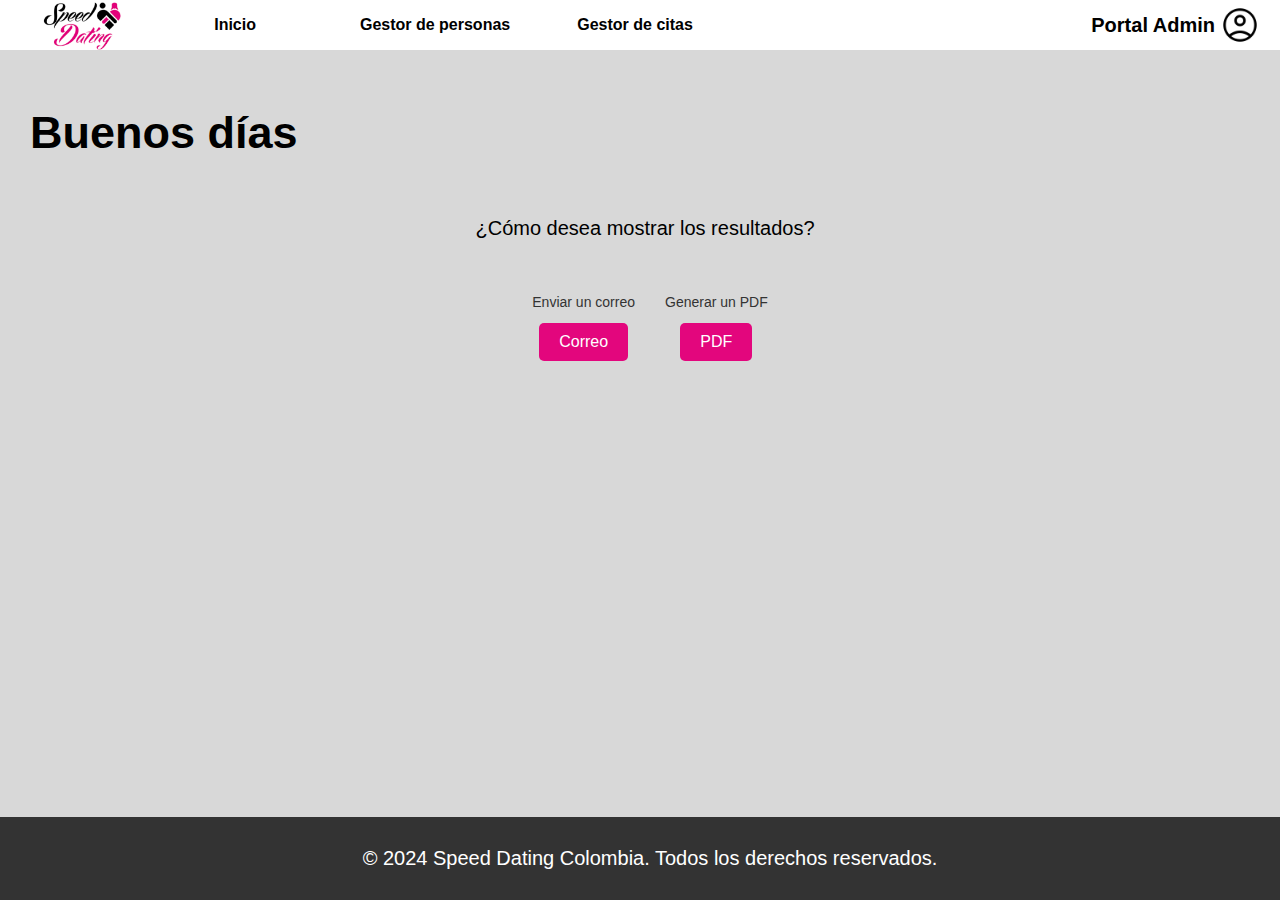
<file: Front-End/src/web/index.html>
<!DOCTYPE html>
<html lang="es">
<head>
    <meta charset="UTF-8">
    <title>Speed Dating Colombia - Admin</title>
    <link rel="stylesheet" type="text/css" href="styles/index.css">
    <link rel="shortcut icon" href="images/icon_page.png" type="image/x-icon">
</head>
<body>
<header>
    <div class="logo">
        <img src="images/logo_header.png">
    </div>
    <nav>
        <ul class="menu_horizontal">
            <li><a href="index.html">Inicio</a></li>
            <li><a href="#">Gestor de personas</a>
                <ul class="menu_vertical">
                    <li><a href="crudBuscador.html">Buscadores</a></li>
                    <li><a href="crudPostulante.html">Postulantes</a></li>
                </ul>
            </li>
            <li><a href="gestorCitas.html">Gestor de citas</a></li>
        </ul>
    </nav>
    <div class="icon">
        <h1> Portal Admin</h1>
        <img src="images/account_login.png">
    </div>
</header>
<main>
    <div>
        <h2 id="saludo"></h2>
    </div>
    <div class="enunciado">
        <p>¿Cómo desea mostrar los resultados?</p>
    </div>
    <div class="btnContainer">
        <div class="btnGroup">
            <p class="btnLabel">Enviar un correo</p>
            <button class="botonNuevo" onclick="enviarCorreo()">
                Correo
            </button>
        </div>
        <div class="btnGroup">
            <p class="btnLabel">Generar un PDF</p>
            <button class="botonNuevo" onclick="pedirPDF()">
                PDF
            </button>
        </div>
    </div>
</main>

<footer>
    <p>&copy; 2024 Speed Dating Colombia. Todos los derechos reservados.</p>
</footer>

<script src="scripts/index.js"></script>
</body>
</html>
</file>
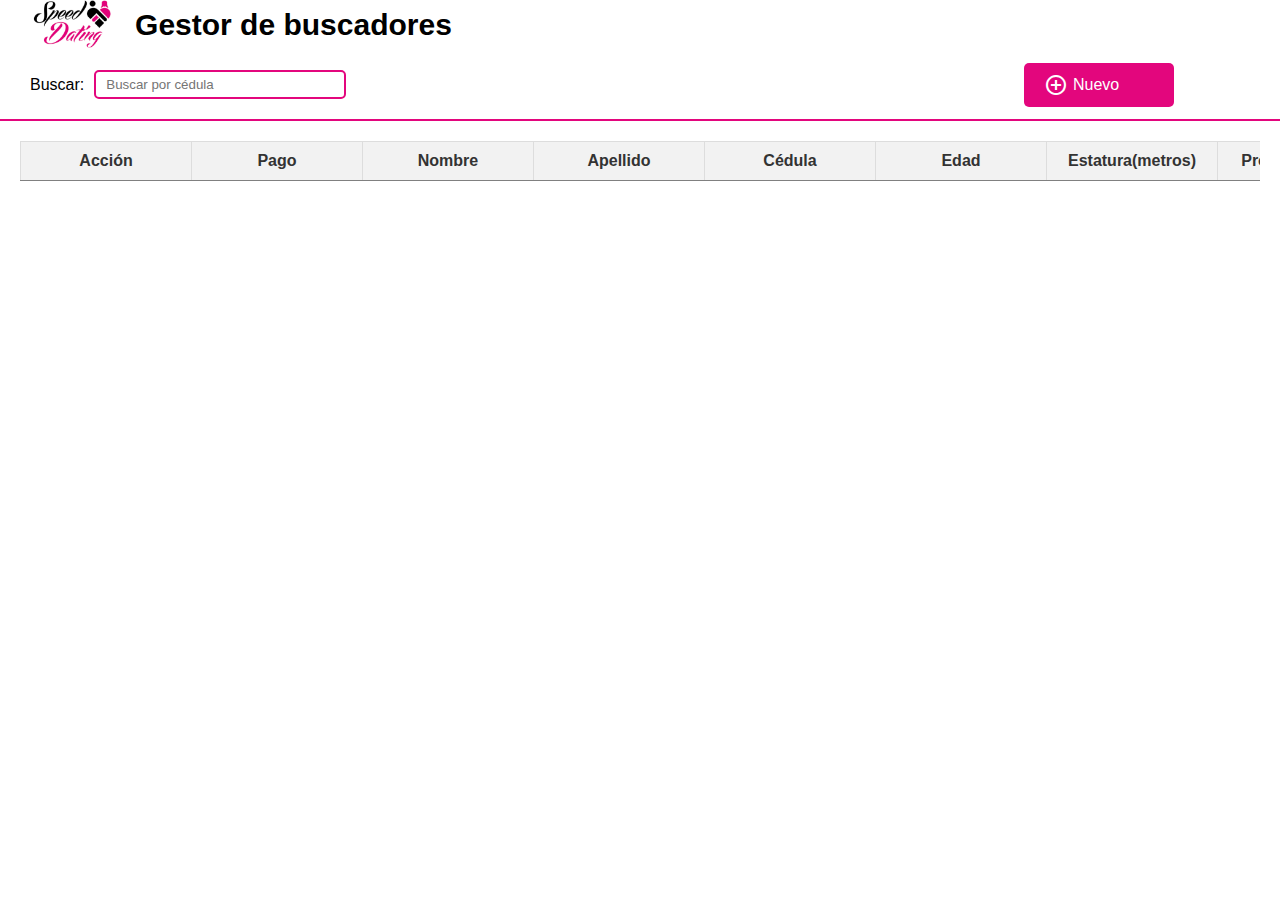
<file: Front-End/src/web/crudBuscador.html>
<!DOCTYPE html>
<html lang="es" xmlns:l="http://www.w3.org/1999/html">
<head>
    <meta charset="UTF-8">
    <link rel="shortcut icon" href="images/icon_page.png" type="image/x-icon">
    <link rel="stylesheet" type="text/css" href="styles/styleCrudBuscador.css">
    <link rel="stylesheet" href="https://fonts.googleapis.com/css2?family=Material+Symbols+Outlined:opsz,wght,FILL,GRAD@20..48,100..700,0..1,-50..200" />
    <title>Buscadores - Admin</title>
</head>
<body>
    <header>
        <div class="logo">
            <a href="index.html">
                <img src="images/logo_header.png" alt="Logo">
            </a>
        </div>
        <h1> Gestor de buscadores</h1>
    </header>
    <main >
        <div class="filter">
            <label for="search"> Buscar: </label>
            <input type="search" name="" id="search" placeholder="Buscar por cédula">
        </div>
        <hr>
        <button type="button" id="nuevoBuscador" class="botonNuevo">
            <span class="material-symbols-outlined">
                add_circle
            </span>
            Nuevo
        </button>

        <div class="tableContainer">
            <table id="tablaBuscadores" border="1">
                <thead>
                <tr class="heading">
                    <th>Acción</th>
                    <th>Pago</th>
                    <th>Nombre</th>
                    <th>Apellido</th>
                    <th>Cédula</th>
                    <th>Edad</th>
                    <th>Estatura(metros)</th>
                    <th>Profesión/Oficio</th>
                    <th>Contextura</th>
                    <th>Estado civil</th>
                    <th>Género</th>
                    <th>Correo</th>
                    <th>Teléfono</th>
                    <th>Gusto contextura</th>
                    <th>Gusto interés</th>
                    <th>Gusto estatura</th>
                    <th>Gusto género</th>
                    <th>Gusto edad</th>
                </tr>
                </thead>
                <tbody>
                    <tr class="body">

                    </tr>

                </tbody>
            </table>
        </div>

        <dialog id="modal">
            <div class="formbold-main-wrapper">
                <!-- Creditos: FormBold Team -->
                <div class="formbold-form-wrapper">
                    <img src="images/form_Buscador.jpg">
                    <form id="myForm" action="/submit" method="POST">

                        <div class="formbold-input-group">
                            <label class="formbold-form-label">
                                ¿Registra pago?
                            </label>

                            <select class="formbold-form-select" name="pago" id="registroPago">
                                <option value="si">Sí</option>
                                <option value="no">No</option>
                            </select>
                        </div>

                        <div class="formbold-input-group">
                            <label for="name" class="formbold-form-label"> Nombre </label>
                            <input
                                    type="text"
                                    name="nombre"
                                    id="name"
                                    placeholder="Escriba el nombre"
                                    class="formbold-form-input"
                                    required
                            />
                        </div>

                        <div class="formbold-input-group">
                            <label for="lastname" class="formbold-form-label"> Apellido </label>
                            <input
                                    type="text"
                                    name="apellido"
                                    id="lastname"
                                    placeholder="Escriba el apellido"
                                    class="formbold-form-input"
                                    required
                            />
                        </div>

                        <div class="formbold-input-group">
                            <label for="cedula" class="formbold-form-label"> Cédula </label>
                            <input
                                    type="text"
                                    name="cedula"
                                    id="cedula"
                                    placeholder="Escriba la cedula"
                                    class="formbold-form-input"
                                    required
                            />
                        </div>

                        <div class="formbold-input-group">
                            <label class="formbold-form-label">
                                Edad
                            </label>

                            <select class="formbold-form-select" name="edad" id="edad">
                                <option value="25">25</option>
                                <option value="26">26</option>
                                <option value="27">27</option>
                                <option value="28">28</option>
                                <option value="29">29</option>
                                <option value="30">30</option>
                                <option value="31">31</option>
                                <option value="32">32</option>
                                <option value="33">33</option>
                                <option value="34">34</option>
                                <option value="35">35</option>
                            </select>
                        </div>

                        <div class="formbold-input-group">
                            <label for="estatura" class="formbold-form-label"> Estatura </label>
                            <input
                                    type="number"
                                    step="0.01"
                                    min="0"
                                    name="estatura"
                                    id="estatura"
                                    placeholder="Escriba la estatura en metros"
                                    class="formbold-form-input"
                                    required
                            />
                        </div>

                        <div class="formbold-input-group">
                            <label for="p_o" class="formbold-form-label"> Profesión u oficio </label>
                            <input
                                    type="text"
                                    name="profesion"
                                    id="p_o"
                                    placeholder="Escriba la profesión u oficio"
                                    class="formbold-form-input"
                                    required
                            />
                        </div>

                        <div class="formbold-input-group">
                            <label for="contextura" class="formbold-form-label"> Contextura </label>
                            <input
                                    type="text"
                                    name="contextura"
                                    id="contextura"
                                    placeholder="Escriba la contextura"
                                    class="formbold-form-input"
                                    required
                            />
                        </div>

                        <div class="formbold-input-group">
                            <label class="formbold-form-label">
                                Estado civil
                            </label>

                            <select class="formbold-form-select" name="estado" id="estadoCivil">
                                <option value="soltero">Soltero</option>
                                <option value="separado">Separado</option>
                                <option value="viudo">Viudo</option>
                                <option value="esComplicado">Es complicado</option>
                            </select>
                        </div>

                        <div class="formbold-input-group">
                            <label for="genero" class="formbold-form-label"> Identidad de Género </label>
                            <input
                                    type="text"
                                    name="identidad"
                                    id="genero"
                                    placeholder="Escriba el género"
                                    class="formbold-form-input"
                                    required
                            />
                        </div>

                        <div class="formbold-input-group">
                            <label for="email" class="formbold-form-label"> Correo (Unicamente Gmail)</label>
                            <input
                                    type="email"
                                    name="correo"
                                    id="email"
                                    pattern=".+@gmail\.com"
                                    placeholder="Escriba el correo"
                                    class="formbold-form-input"
                                    required
                            />
                        </div>

                        <div class="formbold-input-group">
                            <label for="telefono" class="formbold-form-label"> Teléfono </label>
                            <input
                                    type="tel"
                                    pattern="[0-9]{3}[0-9]{3}[0-9]{4}"
                                    name="telefono"
                                    id="telefono"
                                    placeholder="Escriba el teléfono"
                                    class="formbold-form-input"
                                    required
                            />
                        </div>

                        <div class="formbold-input-group">
                            <label for="gustoContextura" class="formbold-form-label"> Gusto de contextura </label>
                            <input
                                    type="text"
                                    name="gustoContextura"
                                    id="gustoContextura"
                                    placeholder="Escriba el gusto de contextura"
                                    class="formbold-form-input"
                                    required
                            />
                        </div>

                        <div class="formbold-input-group">
                            <label for="gustoInteres" class="formbold-form-label"> Gusto de interés </label>
                            <input
                                    type="text"
                                    name="gustoInteres"
                                    id="gustoInteres"
                                    placeholder="Escriba el gusto de interés"
                                    class="formbold-form-input"
                                    required
                            />
                        </div>

                        <div class="formbold-input-group">
                            <label for="gustoEstatura" class="formbold-form-label"> Gusto de estatura </label>
                            <input
                                    type="number"
                                    step="0.01"
                                    min="0"
                                    name="gustoEstatura"
                                    id="gustoEstatura"
                                    placeholder="Escriba el gusto de estatura"
                                    class="formbold-form-input"
                                    required
                            />
                        </div>

                        <div class="formbold-input-group">
                            <label for="gustoGenero" class="formbold-form-label"> Gusto de género </label>
                            <input
                                    type="text"
                                    name="gustoIdentidad"
                                    id="gustoGenero"
                                    placeholder="Escriba el gusto de género"
                                    class="formbold-form-input"
                                    required
                            />
                        </div>

                        <div class="formbold-input-group">
                            <label for="gustoEdad" class="formbold-form-label"> Gusto de edad </label>
                            <input
                                    type="number"
                                    min="18"
                                    name="gustoEdad"
                                    id="gustoEdad"
                                    placeholder="Escriba el gusto de edad"
                                    class="formbold-form-input"
                            />
                        </div>


                        <button  type="submit" class="formbold-btn" id="guardarForm"  onclick="enviarBuscador()">Guardar</button>
                    </form>
                </div>
            </div>
        </dialog>

        <dialog id="modal1">
            <div class="formbold-main-wrapper">
                <div class="formbold-form-wrapper">
                    <img src="images/form_Buscador.jpg">
                    <form id="myForm1" action="/submit" method="POST">
                        <div class="formbold-input-group">
                            <label class="formbold-form-label">¿Registra pago?</label>
                            <select class="formbold-form-select" name="pago" id="registroPago1">
                                <option value="si">Sí</option>
                                <option value="no">No</option>
                            </select>
                        </div>
                        <div class="formbold-input-group">
                            <label for="name1" class="formbold-form-label">Nombre</label>
                            <input type="text" name="nombre" id="name1" placeholder="Escriba el nombre" class="formbold-form-input" required />
                        </div>
                        <div class="formbold-input-group">
                            <label for="lastname1" class="formbold-form-label">Apellido</label>
                            <input type="text" name="apellido" id="lastname1" placeholder="Escriba el apellido" class="formbold-form-input" required />
                        </div>
                        <div class="formbold-input-group">
                            <label for="cedula1" class="formbold-form-label">Cédula</label>
                            <input type="text" name="cedula" id="cedula1" placeholder="Escriba la cédula" class="formbold-form-input" required readonly/>
                        </div>
                        <div class="formbold-input-group">
                            <label class="formbold-form-label">Edad</label>
                            <select class="formbold-form-select" name="edad" id="edad1">
                                <option value="25">25</option>
                                <option value="26">26</option>
                                <option value="27">27</option>
                                <option value="28">28</option>
                                <option value="29">29</option>
                                <option value="30">30</option>
                                <option value="31">31</option>
                                <option value="32">32</option>
                                <option value="33">33</option>
                                <option value="34">34</option>
                                <option value="35">35</option>
                            </select>
                        </div>
                        <div class="formbold-input-group">
                            <label for="estatura1" class="formbold-form-label">Estatura</label>
                            <input type="number" step="0.01" min="0" name="estatura" id="estatura1" placeholder="Escriba la estatura en metros" class="formbold-form-input" required />
                        </div>
                        <div class="formbold-input-group">
                            <label for="p_o1" class="formbold-form-label">Profesión u oficio</label>
                            <input type="text" name="profesion" id="p_o1" placeholder="Escriba la profesión u oficio" class="formbold-form-input" required />
                        </div>
                        <div class="formbold-input-group">
                            <label for="contextura1" class="formbold-form-label">Contextura</label>
                            <input type="text" name="contextura" id="contextura1" placeholder="Escriba la contextura" class="formbold-form-input" required />
                        </div>
                        <div class="formbold-input-group">
                            <label class="formbold-form-label">Estado civil</label>
                            <select class="formbold-form-select" name="estado" id="estadoCivil1">
                                <option value="soltero">Soltero</option>
                                <option value="separado">Separado</option>
                                <option value="viudo">Viudo</option>
                                <option value="esComplicado">Es complicado</option>
                            </select>
                        </div>
                        <div class="formbold-input-group">
                            <label for="genero1" class="formbold-form-label">Identidad de Género</label>
                            <input type="text" name="identidad" id="genero1" placeholder="Escriba el género" class="formbold-form-input" required />
                        </div>
                        <div class="formbold-input-group">
                            <label for="email1" class="formbold-form-label">Correo (Unicamente Gmail)</label>
                            <input type="email" name="correo" id="email1" pattern=".+@gmail\.com" placeholder="Escriba el correo" class="formbold-form-input" required />
                        </div>
                        <div class="formbold-input-group">
                            <label for="telefono1" class="formbold-form-label">Teléfono</label>
                            <input type="tel" pattern="[0-9]{3}[0-9]{3}[0-9]{4}" name="telefono" id="telefono1" placeholder="Escriba el teléfono" class="formbold-form-input" required />
                        </div>
                        <div class="formbold-input-group">
                            <label for="gustoContextura1" class="formbold-form-label">Gusto de contextura</label>
                            <input type="text" name="gustoContextura" id="gustoContextura1" placeholder="Escriba el gusto de contextura" class="formbold-form-input" required />
                        </div>
                        <div class="formbold-input-group">
                            <label for="gustoInteres1" class="formbold-form-label">Gusto de interés</label>
                            <input type="text" name="gustoInteres" id="gustoInteres1" placeholder="Escriba el gusto de interés" class="formbold-form-input" required />
                        </div>
                        <div class="formbold-input-group">
                            <label for="gustoEstatura1" class="formbold-form-label">Gusto de estatura</label>
                            <input type="number" step="0.01" min="0" name="gustoEstatura" id="gustoEstatura1" placeholder="Escriba el gusto de estatura" class="formbold-form-input" required />
                        </div>
                        <div class="formbold-input-group">
                            <label for="gustoGenero1" class="formbold-form-label">Gusto de género</label>
                            <input type="text" name="gustoIdentidad" id="gustoGenero1" placeholder="Escriba el gusto de género" class="formbold-form-input" required />
                        </div>
                        <div class="formbold-input-group">
                            <label for="gustoEdad1" class="formbold-form-label">Gusto de edad</label>
                            <input type="number" min="18" name="gustoEdad" id="gustoEdad1" placeholder="Escriba el gusto de edad" class="formbold-form-input" />
                        </div>
                        <button type="submit" class="formbold-btn" id="guardarForm1">Guardar</button>
                    </form>
                </div>
            </div>
        </dialog>

        <dialog id="modal2">
            <div class="formbold-main-wrapper">
                <div class="formbold-form-wrapper">
                    <img src="images/form_Buscador.jpg">
                    <form id="myForm2" action="/submit" method="POST">

                        <div class="formbold-input-group">
                            <label class="formbold-form-label">¿Registra pago?</label>
                            <select class="formbold-form-select" name="pago" id="registroPago2" disabled>
                                <option value="si">Sí</option>
                                <option value="no">No</option>
                            </select>
                        </div>

                        <div class="formbold-input-group">
                            <label for="name2" class="formbold-form-label">Nombre</label>
                            <input type="text" name="nombre" id="name2" placeholder="Escriba el nombre" class="formbold-form-input" readonly />
                        </div>

                        <div class="formbold-input-group">
                            <label for="lastname2" class="formbold-form-label">Apellido</label>
                            <input type="text" name="apellido" id="lastname2" placeholder="Escriba el apellido" class="formbold-form-input" readonly />
                        </div>

                        <div class="formbold-input-group">
                            <label for="cedula2" class="formbold-form-label">Cédula</label>
                            <input type="text" name="cedula" id="cedula2" placeholder="Escriba la cédula" class="formbold-form-input" readonly />
                        </div>

                        <div class="formbold-input-group">
                            <label class="formbold-form-label">Edad</label>
                            <select class="formbold-form-select" name="edad" id="edad2" disabled>
                                <option value="25">25</option>
                                <option value="26">26</option>
                                <option value="27">27</option>
                                <option value="28">28</option>
                                <option value="29">29</option>
                                <option value="30">30</option>
                                <option value="31">31</option>
                                <option value="32">32</option>
                                <option value="33">33</option>
                                <option value="34">34</option>
                                <option value="35">35</option>
                            </select>
                        </div>

                        <div class="formbold-input-group">
                            <label for="estatura2" class="formbold-form-label">Estatura</label>
                            <input type="number" step="0.01" min="0" name="estatura" id="estatura2" placeholder="Escriba la estatura en metros" class="formbold-form-input" readonly />
                        </div>

                        <div class="formbold-input-group">
                            <label for="p_o2" class="formbold-form-label">Profesión u oficio</label>
                            <input type="text" name="profesion" id="p_o2" placeholder="Escriba la profesión u oficio" class="formbold-form-input" readonly />
                        </div>

                        <div class="formbold-input-group">
                            <label for="contextura2" class="formbold-form-label">Contextura</label>
                            <input type="text" name="contextura" id="contextura2" placeholder="Escriba la contextura" class="formbold-form-input" readonly />
                        </div>

                        <div class="formbold-input-group">
                            <label class="formbold-form-label">Estado civil</label>
                            <select class="formbold-form-select" name="estado" id="estadoCivil2" disabled>
                                <option value="soltero">Soltero</option>
                                <option value="separado">Separado</option>
                                <option value="viudo">Viudo</option>
                                <option value="esComplicado">Es complicado</option>
                            </select>
                        </div>

                        <div class="formbold-input-group">
                            <label for="genero2" class="formbold-form-label">Identidad de Género</label>
                            <input type="text" name="identidad" id="genero2" placeholder="Escriba el género" class="formbold-form-input" readonly />
                        </div>

                        <div class="formbold-input-group">
                            <label for="email2" class="formbold-form-label">Correo (Unicamente Gmail)</label>
                            <input type="email" name="correo" id="email2" pattern=".+@gmail\.com" placeholder="Escriba el correo" class="formbold-form-input" readonly />
                        </div>

                        <div class="formbold-input-group">
                            <label for="telefono2" class="formbold-form-label">Teléfono</label>
                            <input type="tel" pattern="[0-9]{3}[0-9]{3}[0-9]{4}" name="telefono" id="telefono2" placeholder="Escriba el teléfono" class="formbold-form-input" readonly />
                        </div>

                        <div class="formbold-input-group">
                            <label for="gustoContextura2" class="formbold-form-label">Gusto de contextura</label>
                            <input type="text" name="gustoContextura" id="gustoContextura2" placeholder="Escriba el gusto de contextura" class="formbold-form-input" readonly />
                        </div>

                        <div class="formbold-input-group">
                            <label for="gustoInteres2" class="formbold-form-label">Gusto de interés</label>
                            <input type="text" name="gustoInteres" id="gustoInteres2" placeholder="Escriba el gusto de interés" class="formbold-form-input" readonly />
                        </div>

                        <div class="formbold-input-group">
                            <label for="gustoEstatura2" class="formbold-form-label">Gusto de estatura</label>
                            <input type="number" step="0.01" min="0" name="gustoEstatura" id="gustoEstatura2" placeholder="Escriba el gusto de estatura" class="formbold-form-input" readonly />
                        </div>

                        <div class="formbold-input-group">
                            <label for="gustoGenero2" class="formbold-form-label">Gusto de género</label>
                            <input type="text" name="gustoIdentidad" id="gustoGenero2" placeholder="Escriba el gusto de género" class="formbold-form-input" readonly />
                        </div>

                        <div class="formbold-input-group">
                            <label for="gustoEdad2" class="formbold-form-label">Gusto de edad</label>
                            <input type="number" min="18" name="gustoEdad" id="gustoEdad2" placeholder="Escriba el gusto de edad" class="formbold-form-input" readonly />
                        </div>

                        <button type="button" class="formbold-btn" onclick="document.getElementById('modal2').close();">Cerrar</button>
                    </form>
                </div>
            </div>
        </dialog>


    </main>
    <script src="scripts/crudBuscador.js"></script>
</body>
</html>
</file>
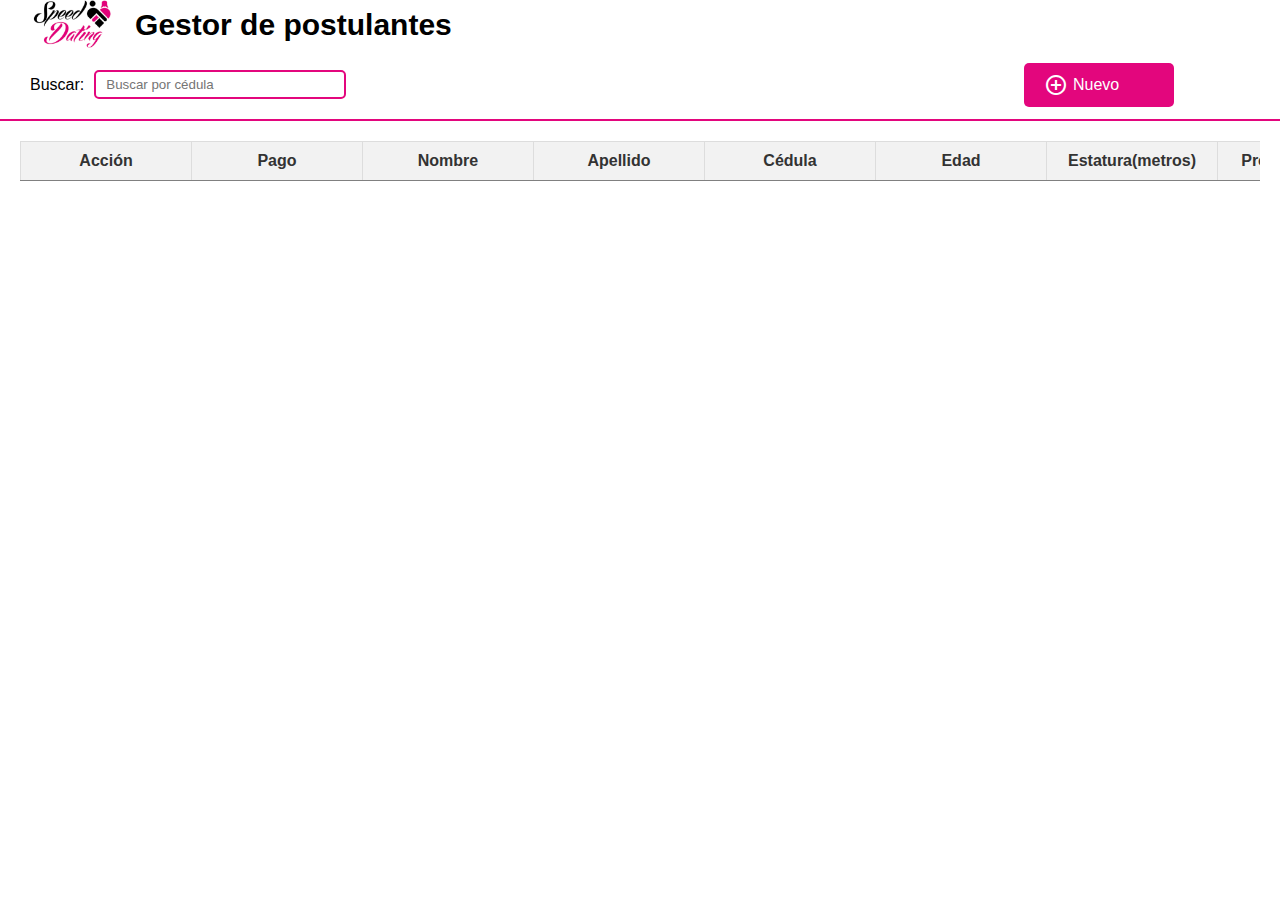
<file: Front-End/src/web/crudPostulante.html>
<!DOCTYPE html>
<html lang="es">
<head>
    <meta charset="UTF-8">
    <link rel="shortcut icon" href="images/icon_page.png" type="image/x-icon">
    <link rel="stylesheet" type="text/css" href="styles/styleCrudPostulante.css">
    <link rel="stylesheet" href="https://fonts.googleapis.com/css2?family=Material+Symbols+Outlined:opsz,wght,FILL,GRAD@20..48,100..700,0..1,-50..200" />
    <title>Postulantes - Admin</title>
</head>
<body>
<header>
    <div class="logo">
        <a href="index.html">
            <img src="images/logo_header.png" alt="Logo">
        </a>
    </div>
    <h1> Gestor de postulantes</h1>
</header>
<main >
    <div class="filter">
        <label for="search"> Buscar: </label>
        <input type="search" name="" id="search" placeholder="Buscar por cédula">
    </div>
    <hr>
    <button type="button" id="nuevoPostulante" class="botonNuevo">
            <span class="material-symbols-outlined">
                add_circle
            </span>
        Nuevo
    </button>

    <div class="tableContainer">
        <table id="tablaPostulantes" border="1">
            <thead>
            <tr class="heading">
                <th>Acción</th>
                <th>Pago</th>
                <th>Nombre</th>
                <th>Apellido</th>
                <th>Cédula</th>
                <th>Edad</th>
                <th>Estatura(metros)</th>
                <th>Profesión/Oficio</th>
                <th>Contextura</th>
                <th>Estado civil</th>
                <th>Género</th>
                <th>Correo</th>
                <th>Teléfono</th>
                <th>Interés principal</th>
                <th>Disponibilidad</th>
            </tr>
            </thead>
            <tbody>
            <tr class="body">

            </tr>

            </tbody>
        </table>
    </div>

    <dialog id="modal">
        <div class="formbold-main-wrapper">
            <!-- Creditos: FormBold Team -->
            <div class="formbold-form-wrapper">
                <img src="images/form_Buscador.jpg">
                <form id="myForm" action="/submit" method="POST">

                    <div class="formbold-input-group">
                        <label class="formbold-form-label">
                            ¿Registra pago?
                        </label>

                        <select class="formbold-form-select" name="registroPago" id="registroPago">
                            <option value="si">Sí</option>
                            <option value="no">No</option>
                        </select>
                    </div>

                    <div class="formbold-input-group">
                        <label for="name" class="formbold-form-label"> Nombre </label>
                        <input
                                type="text"
                                name="nombre"
                                id="name"
                                placeholder="Escriba el nombre"
                                class="formbold-form-input"
                                required
                        />
                    </div>

                    <div class="formbold-input-group">
                        <label for="lastname" class="formbold-form-label"> Apellido </label>
                        <input
                                type="text"
                                name="apellido"
                                id="lastname"
                                placeholder="Escriba el apellido"
                                class="formbold-form-input"
                                required
                        />
                    </div>

                    <div class="formbold-input-group">
                        <label for="cedula" class="formbold-form-label"> Cédula </label>
                        <input
                                type="text"
                                name="cedula"
                                id="cedula"
                                placeholder="Escriba la cedula"
                                class="formbold-form-input"
                                required
                        />
                    </div>

                    <div class="formbold-input-group">
                        <label class="formbold-form-label">
                            Edad
                        </label>

                        <select class="formbold-form-select" name="edad" id="edad">
                            <option value="25">25</option>
                            <option value="26">26</option>
                            <option value="27">27</option>
                            <option value="28">28</option>
                            <option value="29">29</option>
                            <option value="30">30</option>
                            <option value="31">31</option>
                            <option value="32">32</option>
                            <option value="33">33</option>
                            <option value="34">34</option>
                            <option value="35">35</option>
                        </select>
                    </div>

                    <div class="formbold-input-group">
                        <label for="estatura" class="formbold-form-label"> Estatura </label>
                        <input
                                type="number"
                                step="0.01"
                                min="0"
                                name="estatura"
                                id="estatura"
                                placeholder="Escriba la estatura en metros"
                                class="formbold-form-input"
                                required
                        />
                    </div>

                    <div class="formbold-input-group">
                        <label for="p_o" class="formbold-form-label"> Profesión u oficio </label>
                        <input
                                type="text"
                                name="profesion"
                                id="p_o"
                                placeholder="Escriba la profesión u oficio"
                                class="formbold-form-input"
                                required
                        />
                    </div>

                    <div class="formbold-input-group">
                        <label for="contextura" class="formbold-form-label"> Contextura </label>
                        <input
                                type="text"
                                name="contextura"
                                id="contextura"
                                placeholder="Escriba la contextura"
                                class="formbold-form-input"
                                required
                        />
                    </div>

                    <div class="formbold-input-group">
                        <label class="formbold-form-label">
                            Estado civil
                        </label>

                        <select class="formbold-form-select" name="estado" id="estadoCivil">
                            <option value="soltero">Soltero</option>
                            <option value="separado">Separado</option>
                            <option value="viudo">Viudo</option>
                            <option value="esComplicado">Es complicado</option>
                        </select>
                    </div>

                    <div class="formbold-input-group">
                        <label for="genero" class="formbold-form-label"> Identidad de Género </label>
                        <input
                                type="text"
                                name="identidad"
                                id="genero"
                                placeholder="Escriba el género"
                                class="formbold-form-input"
                                required
                        />
                    </div>

                    <div class="formbold-input-group">
                        <label for="email" class="formbold-form-label"> Correo </label>
                        <input
                                type="email"
                                name="correo"
                                id="email"
                                pattern=".+@gmail\.com"
                                placeholder="Escriba el correo"
                                class="formbold-form-input"
                                required
                        />
                    </div>

                    <div class="formbold-input-group">
                        <label for="telefono" class="formbold-form-label"> Teléfono </label>
                        <input
                                type="tel"
                                pattern="[0-9]{3}[0-9]{3}[0-9]{4}"
                                name="telefono"
                                id="telefono"
                                placeholder="Escriba el teléfono"
                                class="formbold-form-input"
                                required
                        />
                    </div>

                    <div class="formbold-input-group">
                        <label for="interesPersonal" class="formbold-form-label"> Interés personal </label>
                        <input
                                type="text"
                                name="interes_principal"
                                id="interesPersonal"
                                placeholder="Escriba el interés personal"
                                class="formbold-form-input"
                                required
                        />
                    </div>

                    <div class="formbold-input-group">
                        <label class="formbold-form-label">
                            ¿Está disponible?
                        </label>
                        <select class="formbold-form-select" name="disponibilidad" id="disponibilidad">
                            <option value="si">Sí</option>
                            <option value="no">No</option>
                        </select>
                    </div>




                    <button  type="submit" class="formbold-btn" id="guardarForm" onclick="guardarPostulante()">Guardar</button>
                </form>
            </div>
        </div>
    </dialog>

    <dialog id="modal1">
        <div class="formbold-main-wrapper">
            <!-- Creditos: FormBold Team -->
            <div class="formbold-form-wrapper">
                <img src="images/form_Buscador.jpg">
                <form id="myForm1" action="/submit" method="POST">

                    <div class="formbold-input-group">
                        <label class="formbold-form-label">
                            ¿Registra pago?
                        </label>

                        <select class="formbold-form-select" name="registroPago" id="registroPago1">
                            <option value="si">Sí</option>
                            <option value="no">No</option>
                        </select>
                    </div>

                    <div class="formbold-input-group">
                        <label for="name1" class="formbold-form-label"> Nombre </label>
                        <input
                                type="text"
                                name="nombre"
                                id="name1"
                                placeholder="Escriba el nombre"
                                class="formbold-form-input"
                                required
                        />
                    </div>

                    <div class="formbold-input-group">
                        <label for="lastname1" class="formbold-form-label"> Apellido </label>
                        <input
                                type="text"
                                name="apellido"
                                id="lastname1"
                                placeholder="Escriba el apellido"
                                class="formbold-form-input"
                                required
                        />
                    </div>

                    <div class="formbold-input-group">
                        <label for="cedula1" class="formbold-form-label"> Cédula </label>
                        <input
                                type="text"
                                name="cedula"
                                id="cedula1"
                                placeholder="Escriba la cedula"
                                class="formbold-form-input"
                                required
                                readonly
                        />
                    </div>

                    <div class="formbold-input-group">
                        <label class="formbold-form-label">
                            Edad
                        </label>

                        <select class="formbold-form-select" name="edad" id="edad1">
                            <option value="25">25</option>
                            <option value="26">26</option>
                            <option value="27">27</option>
                            <option value="28">28</option>
                            <option value="29">29</option>
                            <option value="30">30</option>
                            <option value="31">31</option>
                            <option value="32">32</option>
                            <option value="33">33</option>
                            <option value="34">34</option>
                            <option value="35">35</option>
                        </select>
                    </div>

                    <div class="formbold-input-group">
                        <label for="estatura1" class="formbold-form-label"> Estatura </label>
                        <input
                                type="number"
                                step="0.01"
                                min="0"
                                name="estatura"
                                id="estatura1"
                                placeholder="Escriba la estatura en metros"
                                class="formbold-form-input"
                                required
                        />
                    </div>

                    <div class="formbold-input-group">
                        <label for="p_o1" class="formbold-form-label"> Profesión u oficio </label>
                        <input
                                type="text"
                                name="profesion"
                                id="p_o1"
                                placeholder="Escriba la profesión u oficio"
                                class="formbold-form-input"
                                required
                        />
                    </div>

                    <div class="formbold-input-group">
                        <label for="contextura1" class="formbold-form-label"> Contextura </label>
                        <input
                                type="text"
                                name="contextura"
                                id="contextura1"
                                placeholder="Escriba la contextura"
                                class="formbold-form-input"
                                required
                        />
                    </div>

                    <div class="formbold-input-group">
                        <label class="formbold-form-label">
                            Estado civil
                        </label>

                        <select class="formbold-form-select" name="estado" id="estadoCivil1">
                            <option value="soltero">Soltero</option>
                            <option value="separado">Separado</option>
                            <option value="viudo">Viudo</option>
                            <option value="esComplicado">Es complicado</option>
                        </select>
                    </div>

                    <div class="formbold-input-group">
                        <label for="genero1" class="formbold-form-label"> Identidad de Género </label>
                        <input
                                type="text"
                                name="identidad"
                                id="genero1"
                                placeholder="Escriba el género"
                                class="formbold-form-input"
                                required
                        />
                    </div>

                    <div class="formbold-input-group">
                        <label for="email1" class="formbold-form-label"> Correo </label>
                        <input
                                type="email"
                                name="correo"
                                id="email1"
                                pattern=".+@gmail\.com"
                                placeholder="Escriba el correo"
                                class="formbold-form-input"
                                required
                        />
                    </div>

                    <div class="formbold-input-group">
                        <label for="telefono1" class="formbold-form-label"> Teléfono </label>
                        <input
                                type="tel"
                                pattern="[0-9]{3}[0-9]{3}[0-9]{4}"
                                name="telefono"
                                id="telefono1"
                                placeholder="Escriba el teléfono"
                                class="formbold-form-input"
                                required
                        />
                    </div>

                    <div class="formbold-input-group">
                        <label for="interesPersonal1" class="formbold-form-label"> Interés personal </label>
                        <input
                                type="text"
                                name="interes_principal"
                                id="interesPersonal1"
                                placeholder="Escriba el interés personal"
                                class="formbold-form-input"
                                required
                        />
                    </div>

                    <div class="formbold-input-group">
                        <label class="formbold-form-label">
                            ¿Está disponible?
                        </label>
                        <select class="formbold-form-select" name="disponibilidad" id="disponibilidad1">
                            <option value="si">Sí</option>
                            <option value="no">No</option>
                        </select>
                    </div>




                    <button  type="submit" class="formbold-btn" id="guardarForm1" >Guardar</button>
                </form>
            </div>
        </div>
    </dialog>

    <dialog id="modal2">
        <div class="formbold-main-wrapper">
            <!-- Creditos: FormBold Team -->
            <div class="formbold-form-wrapper">
                <img src="images/form_Buscador.jpg">
                <form id="myForm2" action="/submit" method="POST">
                    <div class="formbold-input-group">
                        <label class="formbold-form-label">¿Registra pago?</label>
                        <select class="formbold-form-select" name="registroPago" id="registroPago2" disabled>
                            <option value="si">Sí</option>
                            <option value="no">No</option>
                        </select>
                    </div>

                    <div class="formbold-input-group">
                        <label for="name2" class="formbold-form-label">Nombre</label>
                        <input
                                type="text"
                                name="nombre"
                                id="name2"
                                placeholder="Escriba el nombre"
                                class="formbold-form-input"
                                required
                                readonly
                        />
                    </div>

                    <div class="formbold-input-group">
                        <label for="lastname2" class="formbold-form-label">Apellido</label>
                        <input
                                type="text"
                                name="apellido"
                                id="lastname2"
                                placeholder="Escriba el apellido"
                                class="formbold-form-input"
                                required
                                readonly
                        />
                    </div>

                    <div class="formbold-input-group">
                        <label for="cedula2" class="formbold-form-label">Cédula</label>
                        <input
                                type="text"
                                name="cedula"
                                id="cedula2"
                                placeholder="Escriba la cedula"
                                class="formbold-form-input"
                                required
                                readonly
                        />
                    </div>

                    <div class="formbold-input-group">
                        <label class="formbold-form-label">Edad</label>
                        <select class="formbold-form-select" name="edad" id="edad2" disabled>
                            <option value="25">25</option>
                            <option value="26">26</option>
                            <option value="27">27</option>
                            <option value="28">28</option>
                            <option value="29">29</option>
                            <option value="30">30</option>
                            <option value="31">31</option>
                            <option value="32">32</option>
                            <option value="33">33</option>
                            <option value="34">34</option>
                            <option value="35">35</option>
                        </select>
                    </div>

                    <div class="formbold-input-group">
                        <label for="estatura2" class="formbold-form-label">Estatura</label>
                        <input
                                type="number"
                                step="0.01"
                                min="0"
                                name="estatura"
                                id="estatura2"
                                placeholder="Escriba la estatura en metros"
                                class="formbold-form-input"
                                required
                                readonly
                        />
                    </div>

                    <div class="formbold-input-group">
                        <label for="p_o2" class="formbold-form-label">Profesión u oficio</label>
                        <input
                                type="text"
                                name="profesion"
                                id="p_o2"
                                placeholder="Escriba la profesión u oficio"
                                class="formbold-form-input"
                                required
                                readonly
                        />
                    </div>

                    <div class="formbold-input-group">
                        <label for="contextura2" class="formbold-form-label">Contextura</label>
                        <input
                                type="text"
                                name="contextura"
                                id="contextura2"
                                placeholder="Escriba la contextura"
                                class="formbold-form-input"
                                required
                                readonly
                        />
                    </div>

                    <div class="formbold-input-group">
                        <label class="formbold-form-label">Estado civil</label>
                        <select class="formbold-form-select" name="estado" id="estadoCivil2" disabled>
                            <option value="soltero">Soltero</option>
                            <option value="separado">Separado</option>
                            <option value="viudo">Viudo</option>
                            <option value="esComplicado">Es complicado</option>
                        </select>
                    </div>

                    <div class="formbold-input-group">
                        <label for="genero2" class="formbold-form-label">Identidad de Género</label>
                        <input
                                type="text"
                                name="identidad"
                                id="genero2"
                                placeholder="Escriba el género"
                                class="formbold-form-input"
                                required
                                readonly
                        />
                    </div>

                    <div class="formbold-input-group">
                        <label for="email2" class="formbold-form-label">Correo</label>
                        <input
                                type="email"
                                name="correo"
                                id="email2"
                                pattern=".+@gmail\.com"
                                placeholder="Escriba el correo"
                                class="formbold-form-input"
                                required
                                readonly
                        />
                    </div>

                    <div class="formbold-input-group">
                        <label for="telefono2" class="formbold-form-label">Teléfono</label>
                        <input
                                type="tel"
                                pattern="[0-9]{3}[0-9]{3}[0-9]{4}"
                                name="telefono"
                                id="telefono2"
                                placeholder="Escriba el teléfono"
                                class="formbold-form-input"
                                required
                                readonly
                        />
                    </div>

                    <div class="formbold-input-group">
                        <label for="interesPersonal2" class="formbold-form-label">Interés personal</label>
                        <input
                                type="text"
                                name="interes_principal"
                                id="interesPersonal2"
                                placeholder="Escriba el interés personal"
                                class="formbold-form-input"
                                required
                                readonly
                        />
                    </div>

                    <div class="formbold-input-group">
                        <label class="formbold-form-label">¿Está disponible?</label>
                        <select class="formbold-form-select" name="disponibilidad" id="disponibilidad2" disabled>
                            <option value="si">Sí</option>
                            <option value="no">No</option>
                        </select>
                    </div>

                    <button type="button" class="formbold-btn" onclick="document.getElementById('modal2').close();">Cerrar</button>
                </form>

            </div>
        </div>
    </dialog>


</main>
<script src="scripts/crudPostulante.js"></script>
</body>
</html>
</file>
<file: Front-End/src/web/styles/index.css>
body {
    font-family: Trebuchet MS, sans-serif;
    margin: 0;
    background-color: #d8d8d8;
    padding: 0;
}


header {
    display: flex;
    justify-content: flex-start;
    align-items: center;
    background-color: white;
    padding: 0 20px;
}

.logo{
    display: flex;
}

.logo img{
    height: 50px;
}

nav .menu_horizontal {
    list-style-type: none;
    padding: 0;
    margin: 0;
    display: flex;
    justify-content: space-around;
    align-items: center;
    height: 50px;
}

nav .menu_horizontal li {
    position: relative;
    width: 200px;
    margin: 0;
}

nav .menu_horizontal li a {
    display: block;
    text-decoration: none;
    color: black;
    font-weight: bold;
    padding: 15px;
    text-align: center;
    width: 100%;
    box-sizing: border-box;
}

.icon{
     margin-left: auto;
     display: flex;
     align-items: center;
}

.icon h1{
    font-size: 20px;
    margin-right: 5px;
}

.icon img{
    height: 40px;
}

nav .menu_horizontal li a:hover, nav .menu_horizontal li:hover > a {
    background-color: #e5e5e5;
    border-radius: 2px;
}


.menu_vertical{
    position: absolute;
    display: none;
    list-style: none;
    width: 100%;
    background-color: white;
    box-shadow: 0 8px 16px rgba(0, 0, 0, 0.2);
    padding: 0;
    margin: 0;
    top: 100%;
    left: 0;
}

main {
    flex: 1;
    padding: 20px;
}

.enunciado{
    display: flex;
    justify-content: center;
}

p{
    font-size: 20px;
}

.btnContainer {
    display: flex;
    justify-content: center;
    gap: 20px;
    margin-top: 20px;
}

.btnGroup {
    text-align: center;
}

.btnLabel {
    margin-bottom: 10px;
    font-size: 14px;
    color: #333;
}

.botonNuevo {
    background-color: #e3067d;
    border: none;
    color: white;
    padding: 10px 20px;
    text-align: center;
    text-decoration: none;
    font-size: 16px;
    cursor: pointer;
    border-radius: 5px;
    display: inline-flex;
    align-items: center;
}

.botonNuevo:hover {
    background-color: #f3acce;
}

.menu_horizontal li:hover .menu_vertical{
    display: block;
}

div{
    margin-left: 10px;
    font-size: 30px;
}

footer {
    background-color: #333333;
    color: white;
    text-align: center;
    padding: 10px;
    position: fixed;
    width: 100%;
    bottom: 0;
}
</file>
<file: Front-End/src/web/styles/styleCrudBuscador.css>
body {
    font-family: Trebuchet MS, sans-serif;
    margin: 0;
    padding: 0;
    overflow-y: auto;
    overflow-x: auto;
}

header{
    display: flex;
    align-items: center;
    background-color: white;
    padding: 0 20px;
    height: 50px;
    justify-content: start;
}

.logo img {
    max-height: 50px;
    width: auto;
}

header h1 {
    margin-left: 10px;
    color: black;
    font-size: 30px;
}

.icon {
    margin-left: auto;
    display: flex;
    align-items: center;
    height: 50px;
}

.material-symbols-outlined {
    font-family: 'Material Symbols Outlined';
    cursor: pointer;
    margin-right: 5px;
}

.botonNuevo {
    background-color: #e3067d;
    border: none;
    color: white;
    padding: 10px 20px;
    text-align: center;
    text-decoration: none;
    display: inline-flex;
    font-size: 16px;
    cursor: pointer;
    border-radius: 5px;
    position: absolute;
    width: 150px;
    top: 63px;
    left: 80%;
    align-items: center;
}

.botonNuevo:hover {
    background-color: #f3acce;
}

.filter{
    display: flex;
    justify-content: start;
    align-items: center;
    margin-top: 20px;
    margin-left: 20px;
    margin-bottom: 20px;
}

.filter label{
    margin-left: 10px;
    margin-right: 10px;
}

.filter input{
    padding: 5px 10px;
    border: 2px solid #e3067d;
    border-radius: 5px;
    outline: none;
    cursor: pointer;
    width: 20%;
}

.filter input:focus{
    border-color: #f3acce;
}

hr {
    border: none;
    height: 2px;
    background-color: #e3067d;
    margin: 20px 0;
}

.tableContainer {
    margin: 20px;
    overflow-y: auto;
    overflow-x: auto;
}

table {
    border-collapse: collapse;
    text-align: center;
    width: 100%;
}

th, td {
    padding: 10px;
    border: 1px solid #dddddd;
    min-width: 150px;
}

th {
    background-color: #f2f2f2;
    color: #333333;
    font-weight: bold;
}

tbody tr:nth-child(even) {
    background-color: #f9f9f9;
}

#modal{
    max-width: 1000px;
}

#modal::backdrop{
    background-color: rgba(0,0,0,.55);
}

.formbold-main-wrapper {
    display: flex;
    align-items: center;
    justify-content: center;
    padding: 48px;
}

.formbold-form-wrapper {
    margin: 0 auto;
    max-width: 570px;
    width: 100%;
    background: white;
    padding: 40px;
}

.formbold-form-img {
    margin-bottom: 45px;
}

.formbold-input-group {
    margin-bottom: 18px;
}

.formbold-form-select {
    width: 100%;
    padding: 12px 22px;
    border-radius: 5px;
    border: 1px solid #e3067d;
    background: #ffffff;
    font-size: 16px;
    color: #536387;
    outline: none;
    resize: none;
}

.formbold-form-input {
    width: 100%;
    padding: 13px 22px;
    border-radius: 5px;
    border: 1px solid #e3067d;
    background: #ffffff;
    font-weight: 500;
    font-size: 16px;
    color: #07074d;
    outline: none;
    resize: none;
}

.formbold-form-input::placeholder {
    color: #536387;
}

.formbold-form-input:focus {
    border-color: ##f3acce;
    box-shadow: 0px 3px 8px rgba(0, 0, 0, 0.05);
}

.formbold-form-label {
    color: #07074d;
    font-size: 14px;
    line-height: 24px;
    display: block;
    margin-bottom: 10px;
}


.formbold-btn {
    text-align: center;
    width: 100%;
    font-size: 16px;
    border-radius: 5px;
    padding: 14px 25px;
    border: none;
    font-weight: 500;
    background-color: #e3067d;
    color: white;
    cursor: pointer;
    margin-top: 25px;
}

.formbold-btn:hover {
    box-shadow: #f3acce;
}
</file>
<file: Front-End/src/web/styles/styleCrudPostulante.css>
body {
    font-family: Trebuchet MS, sans-serif;
    background-size: cover;
    margin: 0;
    padding: 0;
    overflow-y: auto;
    overflow-x: auto;
}

header{
    display: flex;
    align-items: center;
    background-color: white;
    padding: 0 20px;
    height: 50px;
    justify-content: start;
}

.logo img {
    max-height: 50px;
    width: auto;
}

header h1 {
    margin-left: 10px;
    color: black;
    font-size: 30px;
}

.icon {
    margin-left: auto;
    display: flex;
    align-items: center;
    height: 50px;
}

.material-symbols-outlined {
    font-family: 'Material Symbols Outlined';
    cursor: pointer;
    margin-right: 5px;
}

.botonNuevo {
    background-color: #e3067d;
    border: none;
    color: white;
    padding: 10px 20px;
    text-align: center;
    text-decoration: none;
    display: inline-flex;
    font-size: 16px;
    cursor: pointer;
    border-radius: 5px;
    position: absolute;
    width: 150px;
    top: 63px;
    left: 80%;
    align-items: center;
}

.botonNuevo:hover {
    background-color: #f3acce;
}

.filter{
    display: flex;
    justify-content: start;
    align-items: center;
    margin-top: 20px;
    margin-left: 20px;
    margin-bottom: 20px;
}

.filter label{
    margin-left: 10px;
    margin-right: 10px;
}

.filter input{
    padding: 5px 10px;
    border: 2px solid #e3067d;
    border-radius: 5px;
    outline: none;
    cursor: pointer;
    width: 20%;
}

.filter input:focus{
    border-color: #f3acce;
}

hr {
    border: none;
    height: 2px;
    background-color: #e3067d;
    margin: 20px 0;
}

.tableContainer {
    margin: 20px;
    overflow-y: auto;
    overflow-x: auto;
}

table {
    border-collapse: collapse;
    text-align: center;
    width: 100%;
}

th, td {
    padding: 10px;
    border: 1px solid #dddddd;
    min-width: 150px;
}

th {
    background-color: #f2f2f2;
    color: #333333;
    font-weight: bold;
}

tbody tr:nth-child(even) {
    background-color: #f9f9f9;
}

#modal{
    max-width: 1000px;
}

#modal::backdrop{
    background-color: rgba(0,0,0,.55);
}

.formbold-main-wrapper {
    display: flex;
    align-items: center;
    justify-content: center;
    padding: 48px;
}

.formbold-form-wrapper {
    margin: 0 auto;
    max-width: 570px;
    width: 100%;
    background: white;
    padding: 40px;
}

.formbold-form-img {
    margin-bottom: 45px;
}

.formbold-input-group {
    margin-bottom: 18px;
}

.formbold-form-select {
    width: 100%;
    padding: 12px 22px;
    border-radius: 5px;
    border: 1px solid #e3067d;
    background: #ffffff;
    font-size: 16px;
    color: #536387;
    outline: none;
    resize: none;
}

.formbold-form-input {
    width: 100%;
    padding: 13px 22px;
    border-radius: 5px;
    border: 1px solid #e3067d;
    background: #ffffff;
    font-weight: 500;
    font-size: 16px;
    color: #07074d;
    outline: none;
    resize: none;
}

.formbold-form-input::placeholder {
    color: #536387;
}

.formbold-form-input:focus {
    border-color: ##f3acce;
    box-shadow: 0px 3px 8px rgba(0, 0, 0, 0.05);
}

.formbold-form-label {
    color: #07074d;
    font-size: 14px;
    line-height: 24px;
    display: block;
    margin-bottom: 10px;
}


.formbold-btn {
    text-align: center;
    width: 100%;
    font-size: 16px;
    border-radius: 5px;
    padding: 14px 25px;
    border: none;
    font-weight: 500;
    background-color: #e3067d;
    color: white;
    cursor: pointer;
    margin-top: 25px;
}

.formbold-btn:hover {
    box-shadow: #f3acce;
}
</file>
